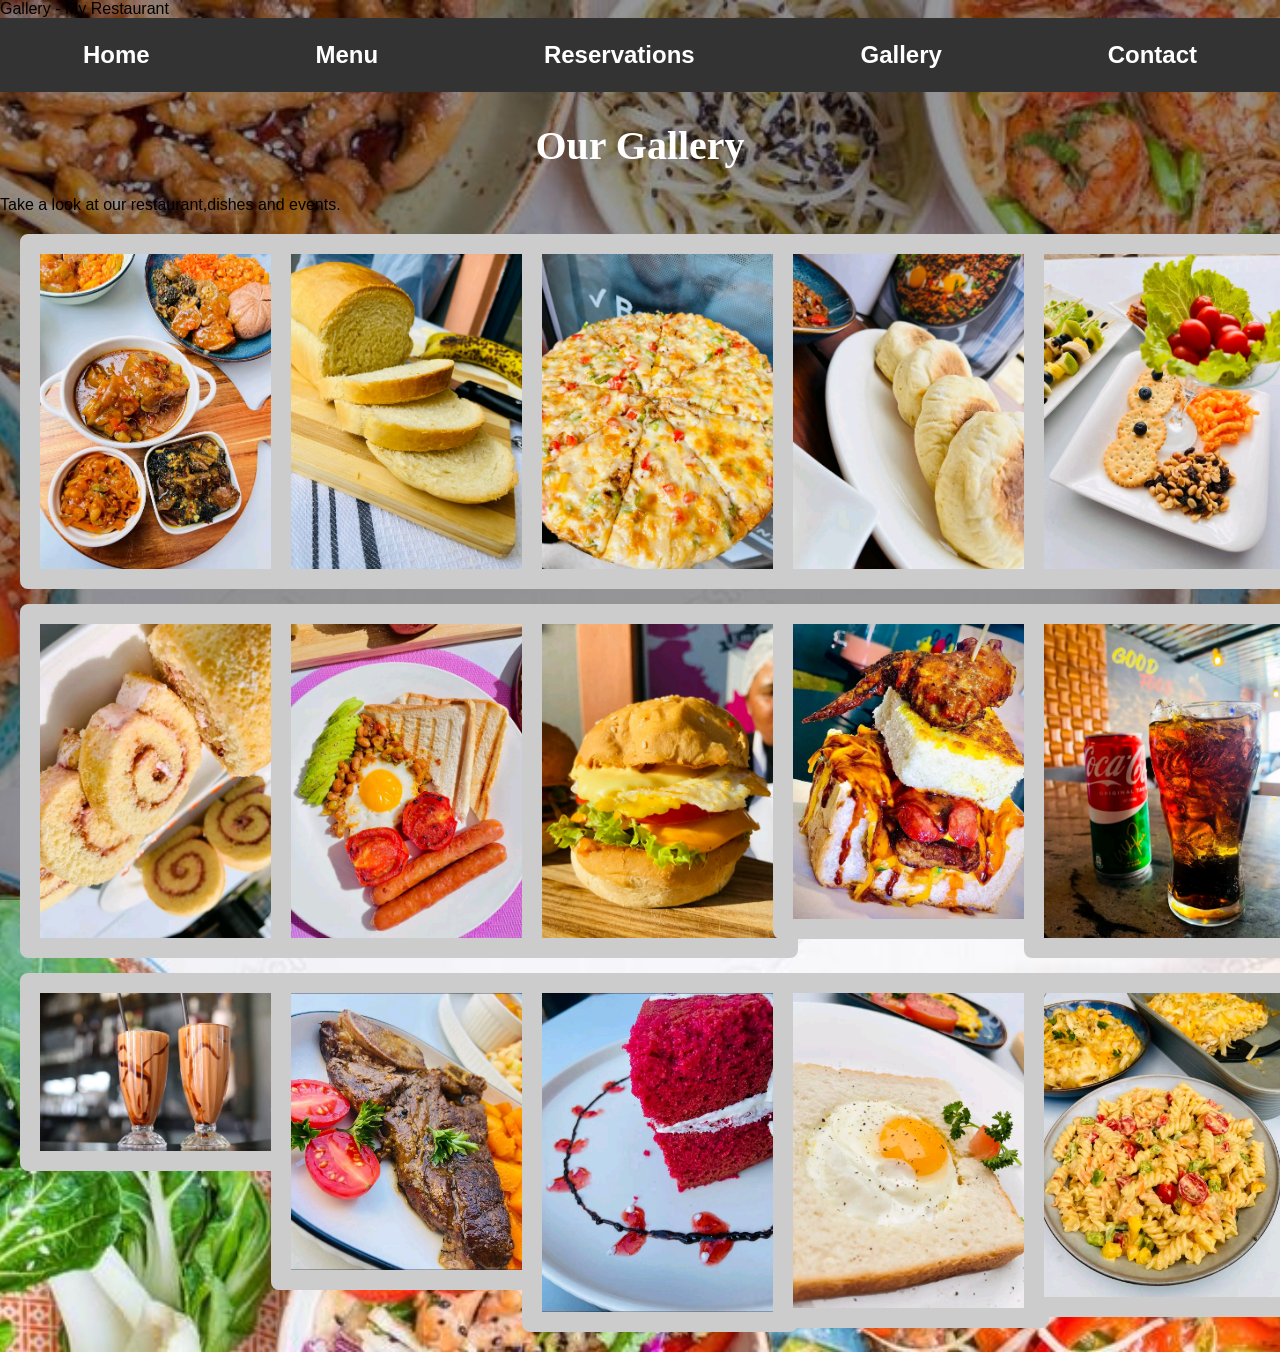
<file: gallery.html>
<!DOCTYPE html>
<html lang="en">
<head>
<meta charset="UFT-8">
<tittle>Gallery - My Restaurant</tittle>
<!-- Google Fonts link  goes here -->
	<linl href="https://fonts.googleapis.com/css2?family=playfair+display:wght@700&family=poppins&display=swap" rel="stylesheet">
		<!-- your css stylesheet -->
		<link rel="stylesheet" href="style.css">
	</head>
	<body>
		<nav>
		<a href="index.html">Home</a>
		<a href="menu.html">Menu</a>
		<a href="reservations.html">Reservations</a>
		<a href="gallery.html">Gallery</a>
		<a href="contact.html">Contact</a>
	</nav>
	<h1>Our Gallery</h1>
	<p>Take a look at our restaurant,dishes and events.</p>
	<div class="gallery">
		<img src="images/dish1.jpg" alt="Test Dish">
		<img src="images/dish2.jpg" alt="Dish2">
		<img src="images/dish3.jpg" alt="Dish3">
		<img src="images/interior1.jpg" alt="Restaurant Interior">
		<img src="images/interior2.jpg" alt="Dining Area">
		<img src="images/interior3.jpg" alt="Event Celebration">
		<img src="images/event1.jpg" alt="Live Music Night">
		<img src="images/event2.jpg" alt="Event Celebration">
		<img src="images/dessert2.jpg" alt="Dessert2">
		<img src="images/drink1.jpg" alt="Signature Drink">
		<img src="images/drink2.jpg" alt="Cocktail">
		<img src="images/meat.jpg" alt="Meat">
		<img src="images/cake.jpg" alt="Snack">
		<img src="images/egg.jpg" alt="Breakfast">
		<img src="images/pasta.jpg" alt="Pasta">

		</div>
	</body>
	</html>
</file>
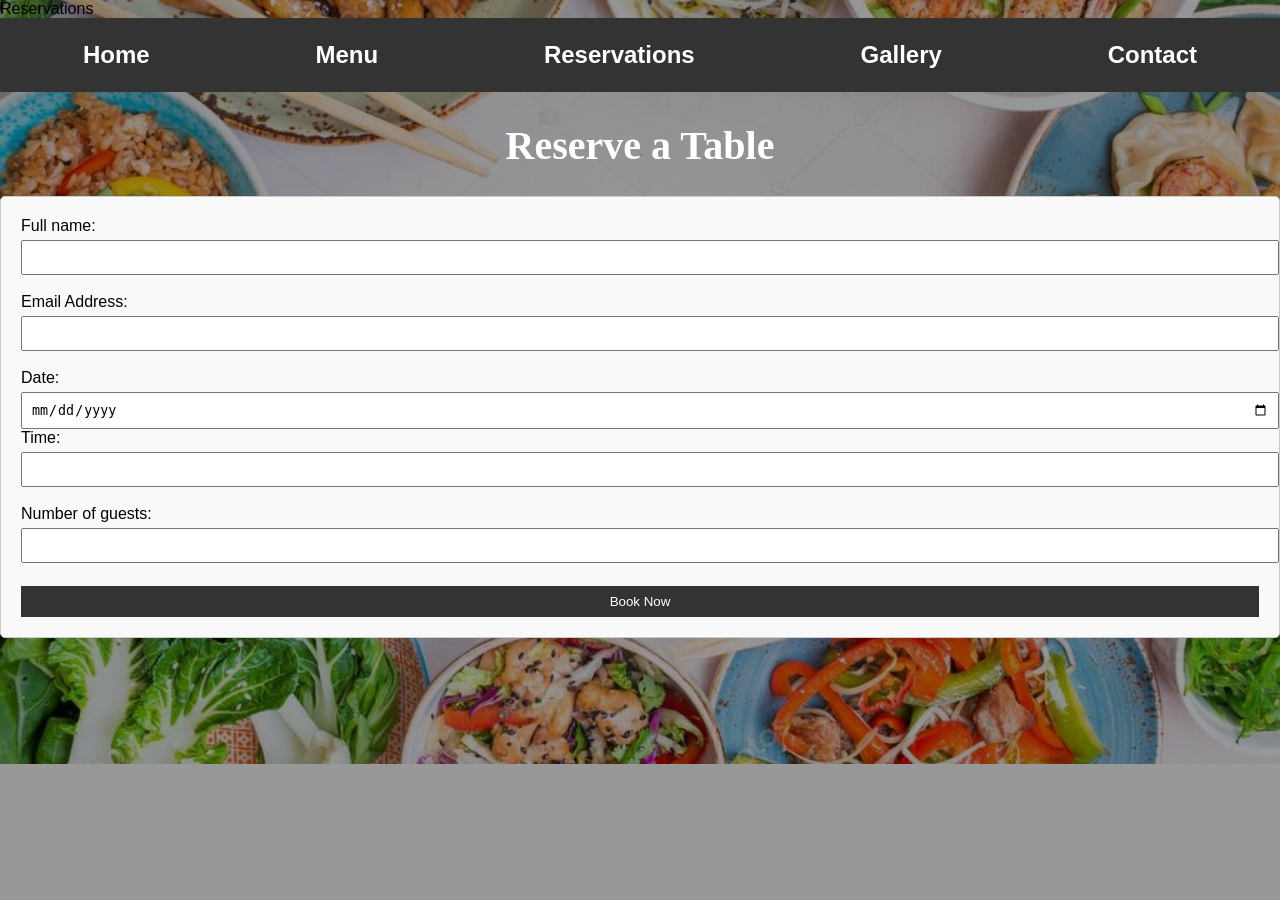
<file: reservations.html>
<!DOCTYPE html>
<html lang="en">
<head>
	<meta charset="UTF-8">
	<tittle>Reservations</tittle>
	<!-- Google Fonts link  goes here -->
	<linl href="https://fonts.googleapis.com/css2?family=playfair+display:wght@700&family=poppins&display=swap" rel="stylesheet">
		<!-- your css stylesheet -->
	<link rel="stylesheet" href="style.css">
</head>
<body class="reservations-page">
	<nav>
		<a href="index.html">Home</a>
		<a href="menu.html">Menu</a>
		<a href="reservations.html">Reservations</a>
		<a href="gallery.html">Gallery</a>
		<a href="contact.html">Contact</a>
	</nav>

	<h1>Reserve a Table</h1>
	<form>
		<!-- your form fields here-->

	<form action="#" method="post">
		<label for="name">Full name:</label><br>
		<input type="text" id="name" name="name" requered><br><br>

		<label for="email">Email Address:</label><br>
		<input type="email" id="email" name="email" requered><br><br>

		<label for="date">Date:</label><br>
		<input type="date"><br> 

		<label for="time">Time:</label><br>
		<input type="tine" id="time" name="time" requered><br><br>

		<lable for="guests">Number of guests:</lable><br>
		<input type="number" id="guests" name="guests" min="1" max="20" requered><br><br>

		<button type="submit">Book Now</button>
	</form>
</body>
</html>
</file>
<file: style.css>
section {
	margin: 20px;
	padding: 10px;
}

h2 {
	color: #333;
	margin-top: 15px;
}

ifram {
	display: block;
	margin: 0 auto;
	border: 2px solid #ccc;
}
form {
	max width: 400px;
	maggin: 20pax auto;
	padding: 20px;
	border: 1px solid #ccc;
	background: #f9f9f9;
	border-radius: 5px;
}
label{
	fond-weight: bold;
}
input, button{
	width: 100%;
	padding: 8px;
	margin-top: 5px;
}
button{
	background:#333;
	color: white;
	border: none;
	cursor: pointer;
}
button:hover {
	background: #555;
}
/* body text uses poppins */
body{
	font-family: 'poppins' , sans-serif;
	margin: 0;
	background: #fdfdfd;
	color: #333;
}
/* Headings use playfair display */
h1,h2,h3{
	font-family: 'playfair', serif;
	color: #444;
}
.gallery{
	display: grid;
	grid-template-columns: repeat(auto-fill, minmax(220px, 1fr));
	gap: 15px;
	margin: 20px;
}
.gallery img{
	width: 100%;
	height:auto;
	border-radius: 8px;
	border: 20px solid #ccc;
	transition:transform 0.3s ease;
}
.gallery img:hover{
	transform: scale(1.05);
	border-color: #004080;
}
nav a {
	color: blue; /* or use the exact color see on reservations*/
	text-decoration: none;
	padding: 8px;
}
nav a:hover{
	color: light blue; /*optional hover color*/
}
nav a:visited{
	color: red; /* same as normal*/
}
nav a:active{
	color: yellow; /* same as normal */
}
nav a {
	color: red; /* or your preferred color */
	text-decoration: none;
	padding: 8px;
}
nav a:visited,
nav a:hover,
nav:active{
	color: red; /* keep same color for all states */
}
nav a:hover {
	color: darkred;
}
nav {
	display: flex;
	justify-content: space-around;
	background-color:  #f8f8f8;
	padding: 15px;
}
nav a {
	color: red;
	text-decoration: none;
	font-size: 24px; /* increase font size */
	font-weight:  bold; /* optional for emphasis */
}
nav a:hover {
	color: darkred; /* hover color */
}
nav {
	display: flex;
	justify-content: space-around;
	background-color:  #333; /* dark visible background */
	padding: 15px 0;
}
nav a {
	color: white; /* contrast against dark background */
	text-decoration: none;
	font-size: 24px; 
	font-weight:  bold;
}
nav a:hover {
	color: yellow; /* hover effect for visibility */
}
h1 {
	text-align: center; /* center the tittle */
	font-size: 40px; /* increase font size */
	font-weight: bold; */ make it bold */
	color: white; /* visible color */
	margin-top: 30px; /* add spacing from top */
}
h2 {
	text-align: center; /* center subtittles */
	font-size: 28px; /* larger than normal */
	font-weight: bold;
	color: white; 
	margin-top: 20px;
}
h1 {
	text-align: center; 
	font-size: 40px; 
	font-weight: bold; 
	color:white; 
}
ul {
	text-align: center; /* center the menu under the tittle */
	list-style-position: inside;
	font-size: 20px;
	font-weight: bold;
}
.contact-section {
	text-align: center; /* center all text and elements */
	font-size: 20px; /* make text larger */
	font-weight: bold; /* bold for visibility */
	margin-top: 30px; /* spacing from top */
}
.contact-section h1 {
	font-size: 40px; /* bigger tittle */
	color: white; /* visible color */
	margin-bottom: 20px; /* space below tittle */
}
.contact-section iframe {
	display: block;
	margin: 20px auto; /* center the map */
}
body {
	background-image: url("images/background.jpg");
	background-size: cover; /* fill the whole screen */
	background-repeat: no-repeat; /* prevent tiling */
	background-position: center; /* center the image */
	color: black; /* make text readable */
	font-family: 'Poppins',sans-serif;
}
body::before {
	content: "";
	position: fixed;
	top: 0;
	left: 0;
	width: 100%;
	height: 100%;
	background-color: rgba(0, 0, 0, 0.4); /*dark transparent layer */
	z-index: -1;
/*default background for all pages */
body {
	background-image: url("images/background.jpg");
	background-size: cover; 
	background-repeat: no-repeat; 
	background-position: center; 
}
/*solid color background only for reservations page */
.reservations-page {
	background-image: none; /* remove the image */
	background-color:  #a93226; /* darker red */
	color: #000; /* black text for readability */
}
/*home page tittle */
h1 {
text-align: center; /* centers the tittle */
font-size: 48px; /* bigger font size */
font-weight: bold; /* makes it stand out */
color: white; /*visible against background */
margin-top: 50px;
}
/* home page sub-text or paragraphs */
p {
	text-align: center; /* center all text */
	font-size: 22px; /* larger than default */
	color: white; /* visible against backgroud */
	max-width: 800px; /* keeps text neat */
	margin: 20px auto; /* centers block */
}
p {
	color: white; /* white sets all <p> text to white */
}
.gallery-page p {
	color:whhite;
}
body.gallary-page p {
	color: white ! important !;
}
 .home-page p {
	color: red !important; /* forces the paragraph text to be red */
}
p {
	color: white;
}
</file>
